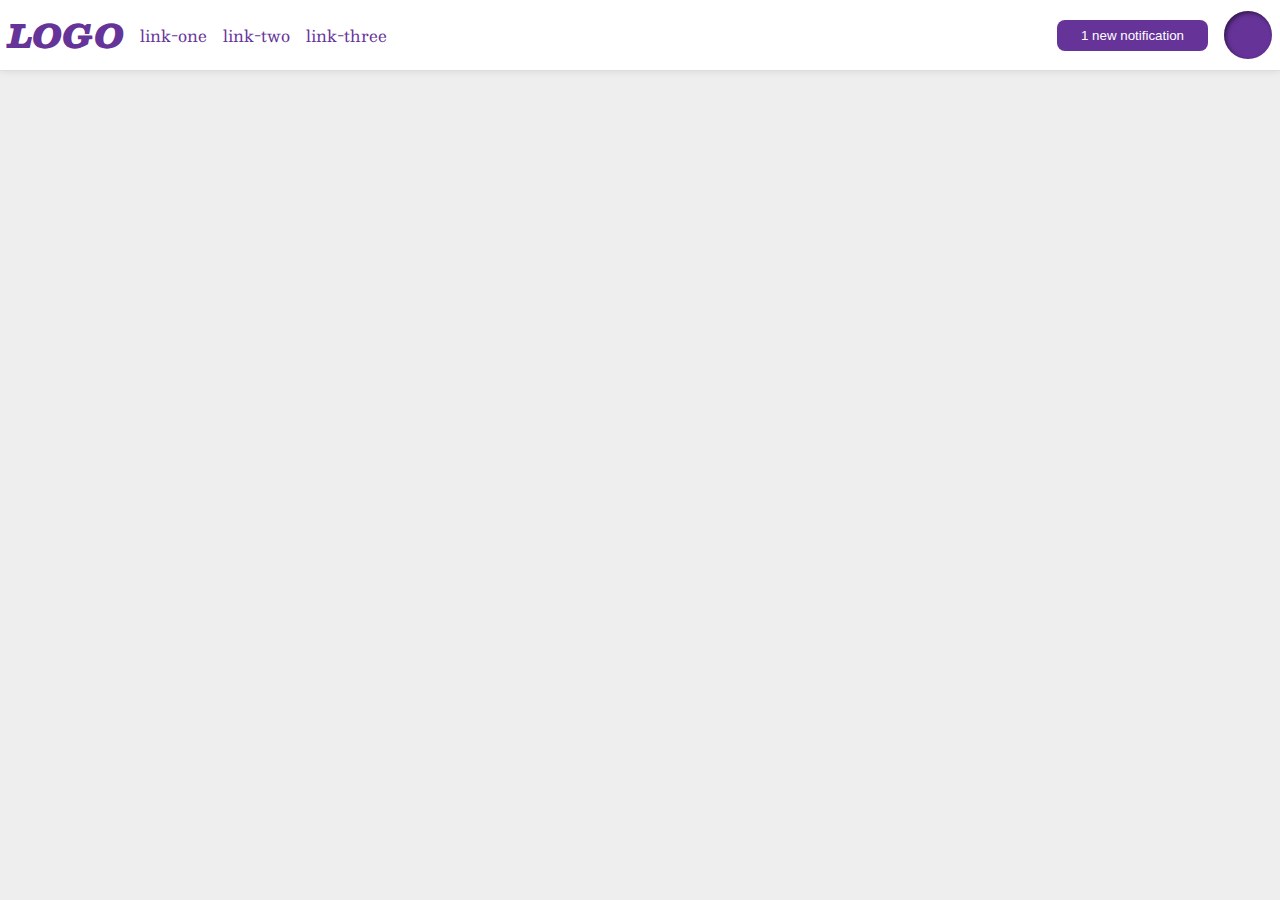
<file: flex/03-flex-header-2/index.html>
<!DOCTYPE html>
<html lang="en">
  <head>
    <meta charset="UTF-8">
    <meta http-equiv="X-UA-Compatible" content="IE=edge">
    <meta name="viewport" content="width=device-width, initial-scale=1.0">
    <title>Flex Header 2</title>
    <link rel="stylesheet" href="style.css">
  </head>
  <body>
    <div class="header">
      <div class="left">
        <div class="logo">
          LOGO
        </div>
        <ul class="links">
          <li><a href="google.com">link-one</a></li>
          <li><a href="google.com">link-two</a></li>
          <li><a href="google.com">link-three</a></li>
        </ul>
      </div>
      <div class="right">
        <button class="notifications">
          1 new notification
        </button>
        <div class="profile-image"></div>
      </div>
    </div>
  </body>
</html>
</file>
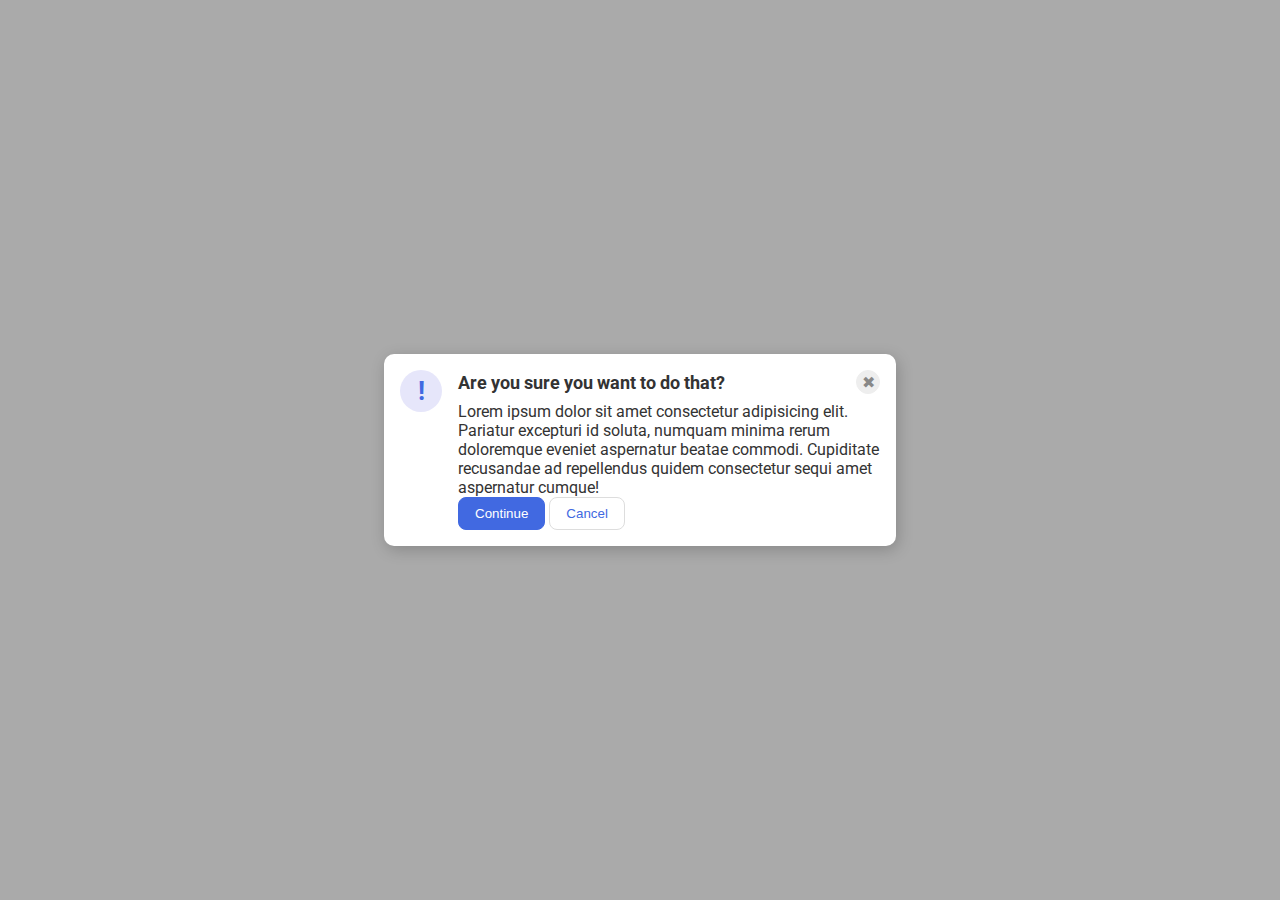
<file: flex/05-flex-modal/index.html>
<!DOCTYPE html>
<html lang="en">
  <head>
    <meta charset="UTF-8">
    <meta http-equiv="X-UA-Compatible" content="IE=edge">
    <meta name="viewport" content="width=device-width, initial-scale=1.0">
    <link rel="stylesheet" href="style.css">
    <title>Modal</title>
  </head>
  <body>
    <div class="modal">
      <div class="icon">!</div>

      <div class="container">
        <div class="header">Are you sure you want to do that?
          <button class="close-button">✖</button>
        </div>
        <div class="text">Lorem ipsum dolor sit amet consectetur adipisicing elit. Pariatur excepturi id soluta, numquam minima rerum doloremque eveniet aspernatur beatae commodi. Cupiditate recusandae ad repellendus quidem consectetur sequi amet aspernatur cumque!</div>
        <button class="continue">Continue</button>
        <button class="cancel">Cancel</button>
      </div>
    </div>
  </body>
</html>
</file>
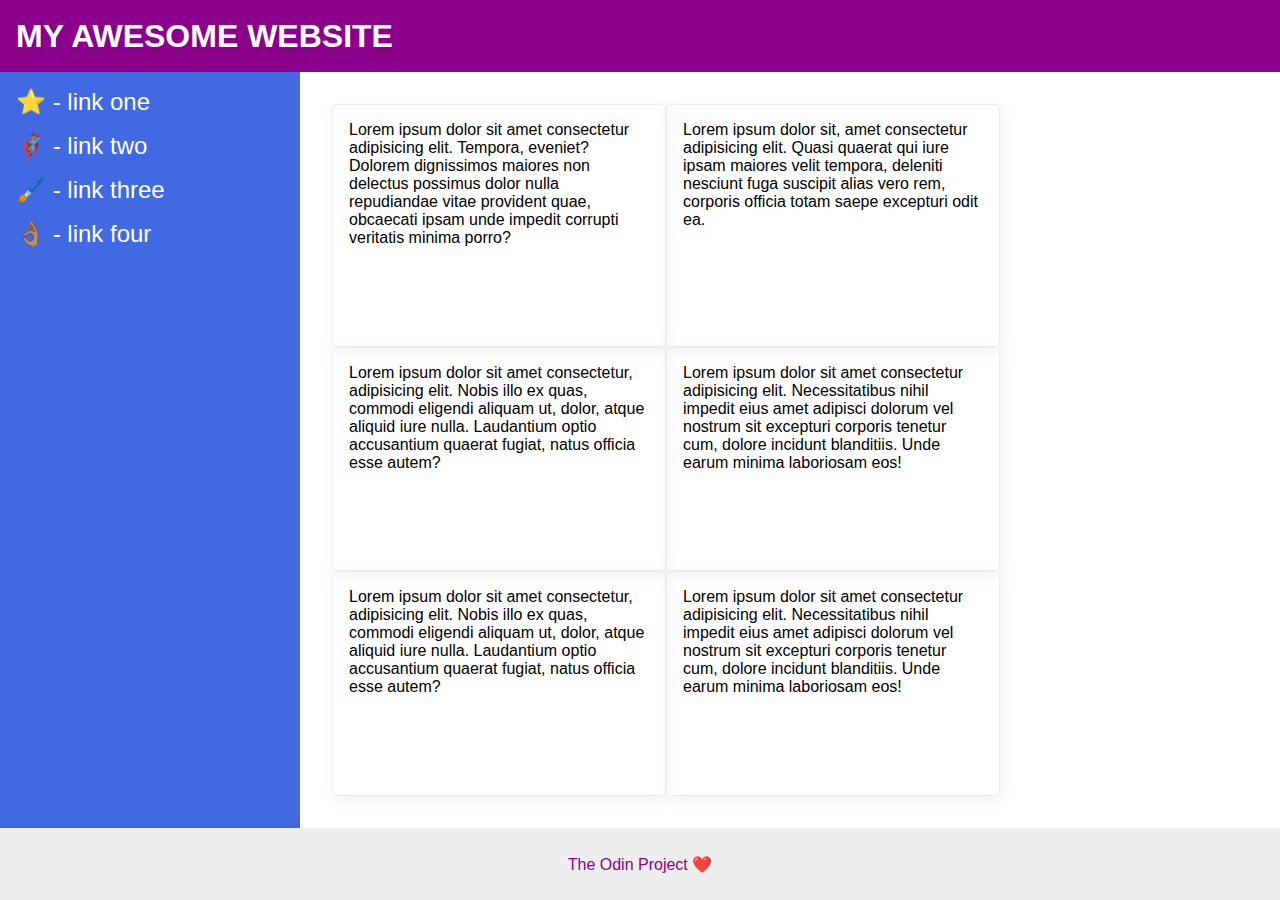
<file: flex/07-flex-layout-2/index.html>
<!DOCTYPE html>
<html lang="en">
  <head>
    <meta charset="UTF-8">
    <meta http-equiv="X-UA-Compatible" content="IE=edge">
    <meta name="viewport" content="width=device-width, initial-scale=1.0">
    <title>The Holy Grail</title>
    <link rel="stylesheet" href="style.css">
  </head>

  <body>
    <div class="header">
      MY AWESOME WEBSITE
    </div>

    <div class="main">
      <div class="sidebar">
        <ul>
          <li><a href="#">⭐ - link one</a></li>
          <li><a href="#">🦸🏽‍♂️ - link two</a></li>
          <li><a href="#">🖌️ - link three</a></li>
          <li><a href="#">👌🏽 - link four</a></li>
        </ul>
      </div>

      <div class="content">
        <div class="card">Lorem ipsum dolor sit amet consectetur adipisicing elit. Tempora, eveniet? Dolorem dignissimos maiores non delectus possimus dolor nulla repudiandae vitae provident quae, obcaecati ipsam unde impedit corrupti veritatis minima porro?</div>
        <div class="card">Lorem ipsum dolor sit, amet consectetur adipisicing elit. Quasi quaerat qui iure ipsam maiores velit tempora, deleniti nesciunt fuga suscipit alias vero rem, corporis officia totam saepe excepturi odit ea.</div>
        <div class="card">Lorem ipsum dolor sit amet consectetur, adipisicing elit. Nobis illo ex quas, commodi eligendi aliquam ut, dolor, atque aliquid iure nulla. Laudantium optio accusantium quaerat fugiat, natus officia esse autem?</div>
        <div class="card">Lorem ipsum dolor sit amet consectetur adipisicing elit. Necessitatibus nihil impedit eius amet adipisci dolorum vel nostrum sit excepturi corporis tenetur cum, dolore incidunt blanditiis. Unde earum minima laboriosam eos!</div>
        <div class="card">Lorem ipsum dolor sit amet consectetur, adipisicing elit. Nobis illo ex quas, commodi eligendi aliquam ut, dolor, atque aliquid iure nulla. Laudantium optio accusantium quaerat fugiat, natus officia esse autem?</div>
        <div class="card">Lorem ipsum dolor sit amet consectetur adipisicing elit. Necessitatibus nihil impedit eius amet adipisci dolorum vel nostrum sit excepturi corporis tenetur cum, dolore incidunt blanditiis. Unde earum minima laboriosam eos!</div>
      </div>
    </div>
      
    <div class="footer">
      The Odin Project ❤️
    </div>
    
  </body>
</html>
</file>
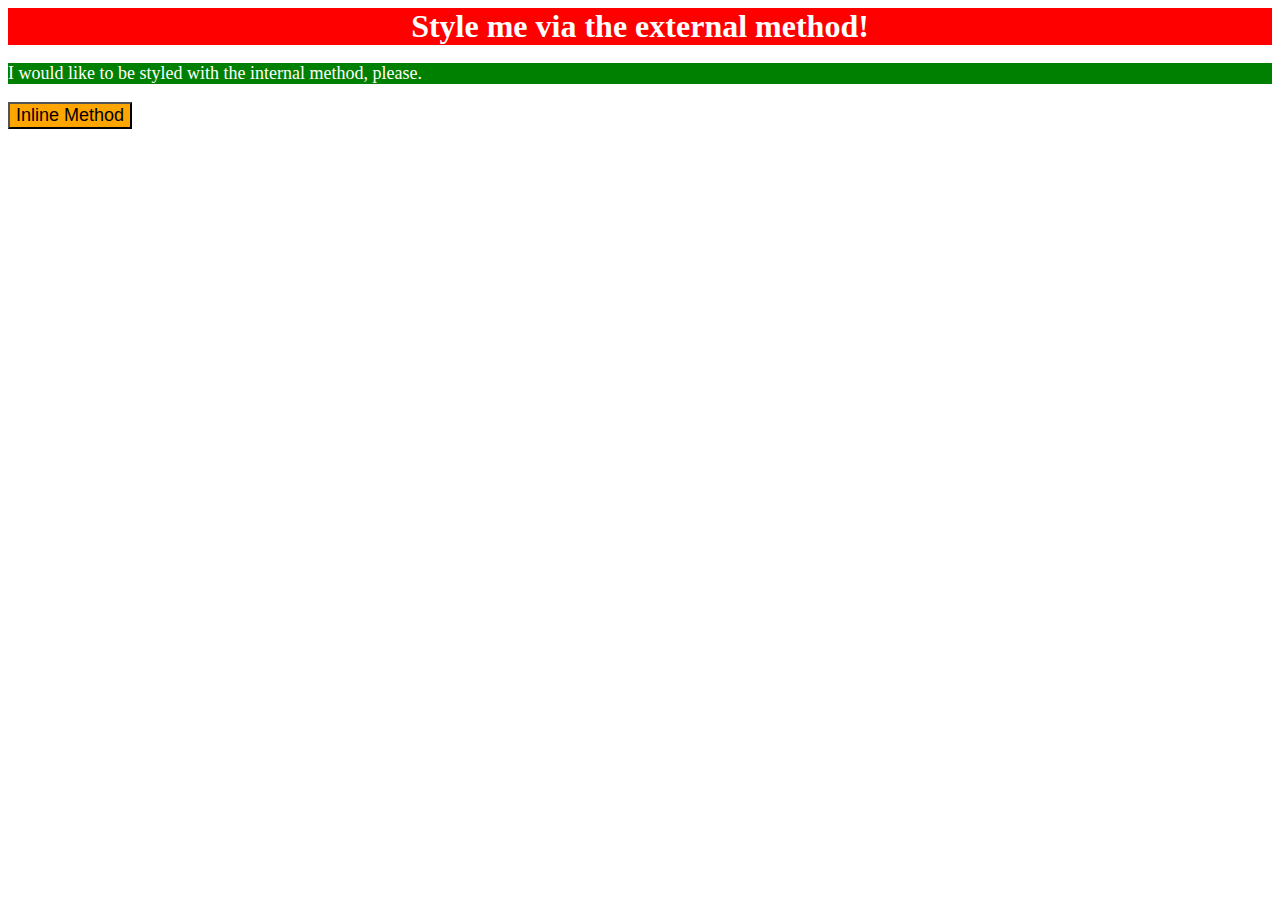
<file: foundations/01-css-methods/index.html>
<!DOCTYPE html>
<html lang="en">
  <head>
    <meta charset="UTF-8">
    <meta http-equiv="X-UA-Compatible" content="IE=edge">
    <meta name="viewport" content="width=device-width, initial-scale=1.0">
    <title>Methods for Adding CSS</title>
    <link rel="stylesheet" href="stylesheet.css"/>
    
    <style>
      p{
        color: white;
        background-color: green;
        font-size: 18px;
      }
    </style>
  </head>
  <body>
    <div>Style me via the external method!</div>
    <p>I would like to be styled with the internal method, please.</p>
    <button style="background-color: orange; font-size: 18px">Inline Method</button>
  </body>
</html>
</file>
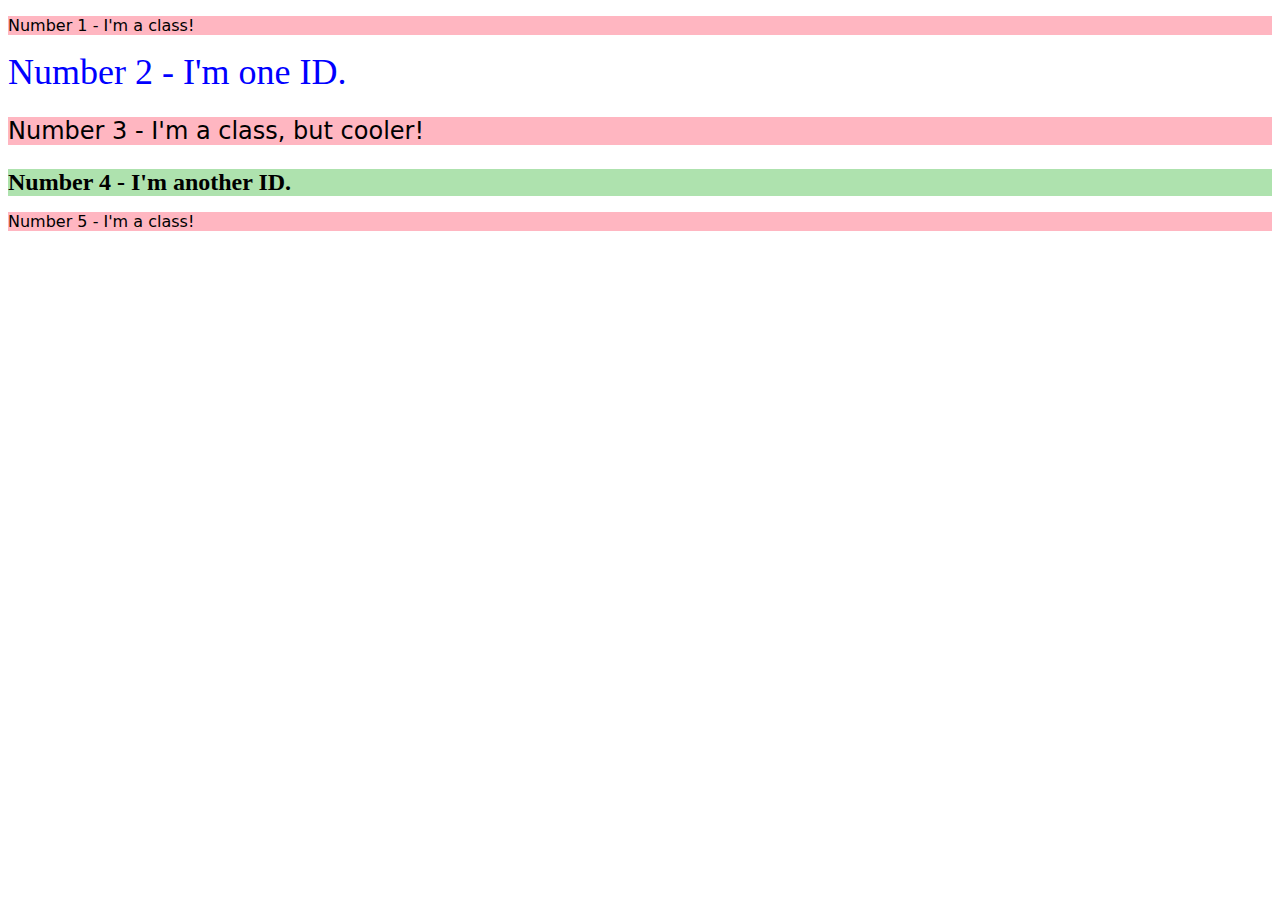
<file: foundations/02-class-id-selectors/index.html>
<!DOCTYPE html>
<html lang="en">
  <head>
    <meta charset="UTF-8">
    <meta http-equiv="X-UA-Compatible" content="IE=edge">
    <meta name="viewport" content="width=device-width, initial-scale=1.0">
    <title>Class and ID Selectors</title>
    <link rel="stylesheet" href="style.css">
  </head>
  <body>
    <p class="odd">Number 1 - I'm a class!</p>
    <div id="num2">Number 2 - I'm one ID.</div>
    <p class="odd sizeFont">Number 3 - I'm a class, but cooler!</p>
    <div class="sizeFont" id="num4">Number 4 - I'm another ID.</div>
    <p class="odd">Number 5 - I'm a class!</p>
  </body>
</html>
</file>
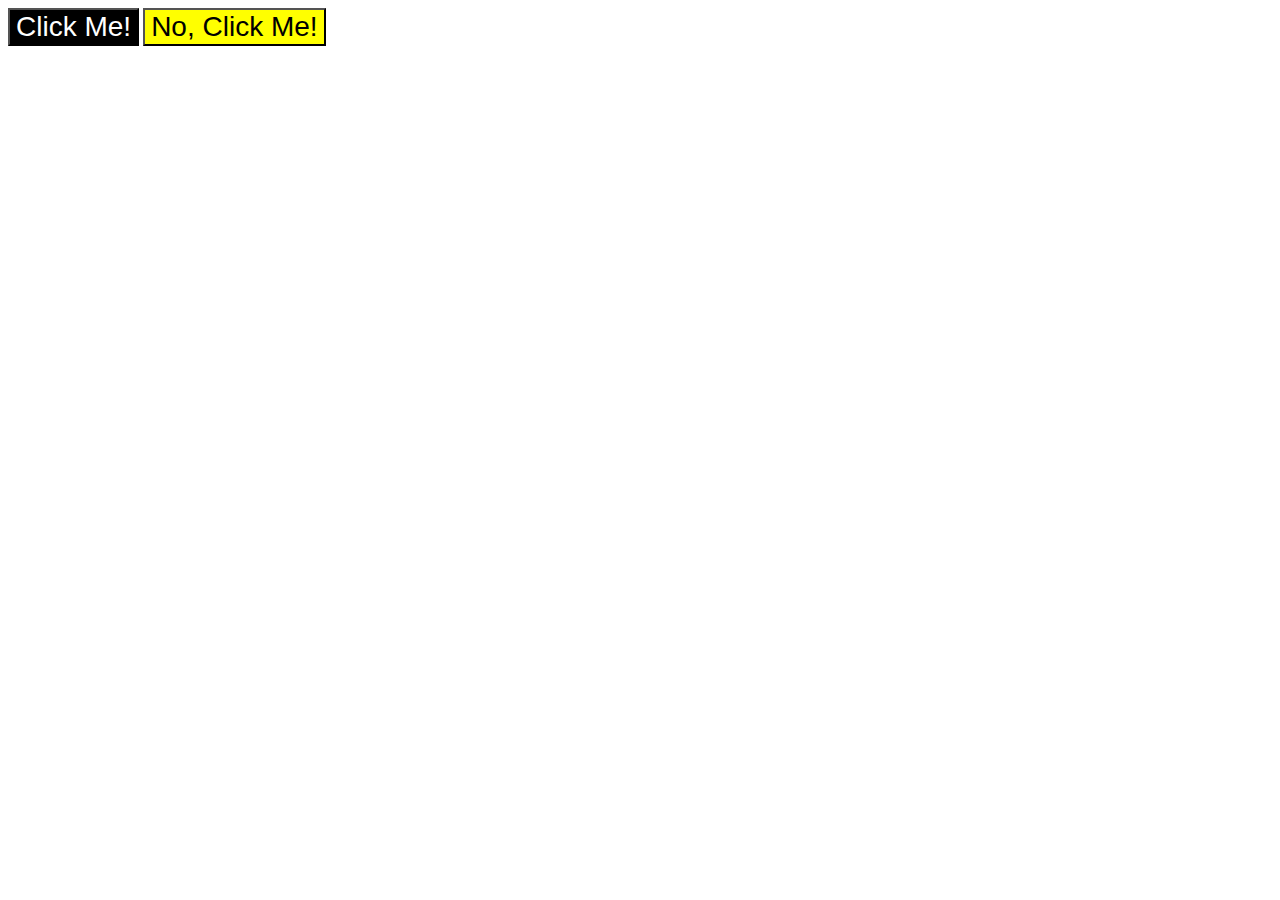
<file: foundations/03-grouping-selectors/index.html>
<!DOCTYPE html>
<html lang="en">
  <head>
    <meta charset="UTF-8">
    <meta http-equiv="X-UA-Compatible" content="IE=edge">
    <meta name="viewport" content="width=device-width, initial-scale=1.0">
    <title>Grouping Selectors</title>
    <link rel="stylesheet" href="style.css">
  </head>
  <body>
    <button class="black-background">Click Me!</button>
    <button class="yellow-background">No, Click Me!</button>
  </body>
</html>
</file>
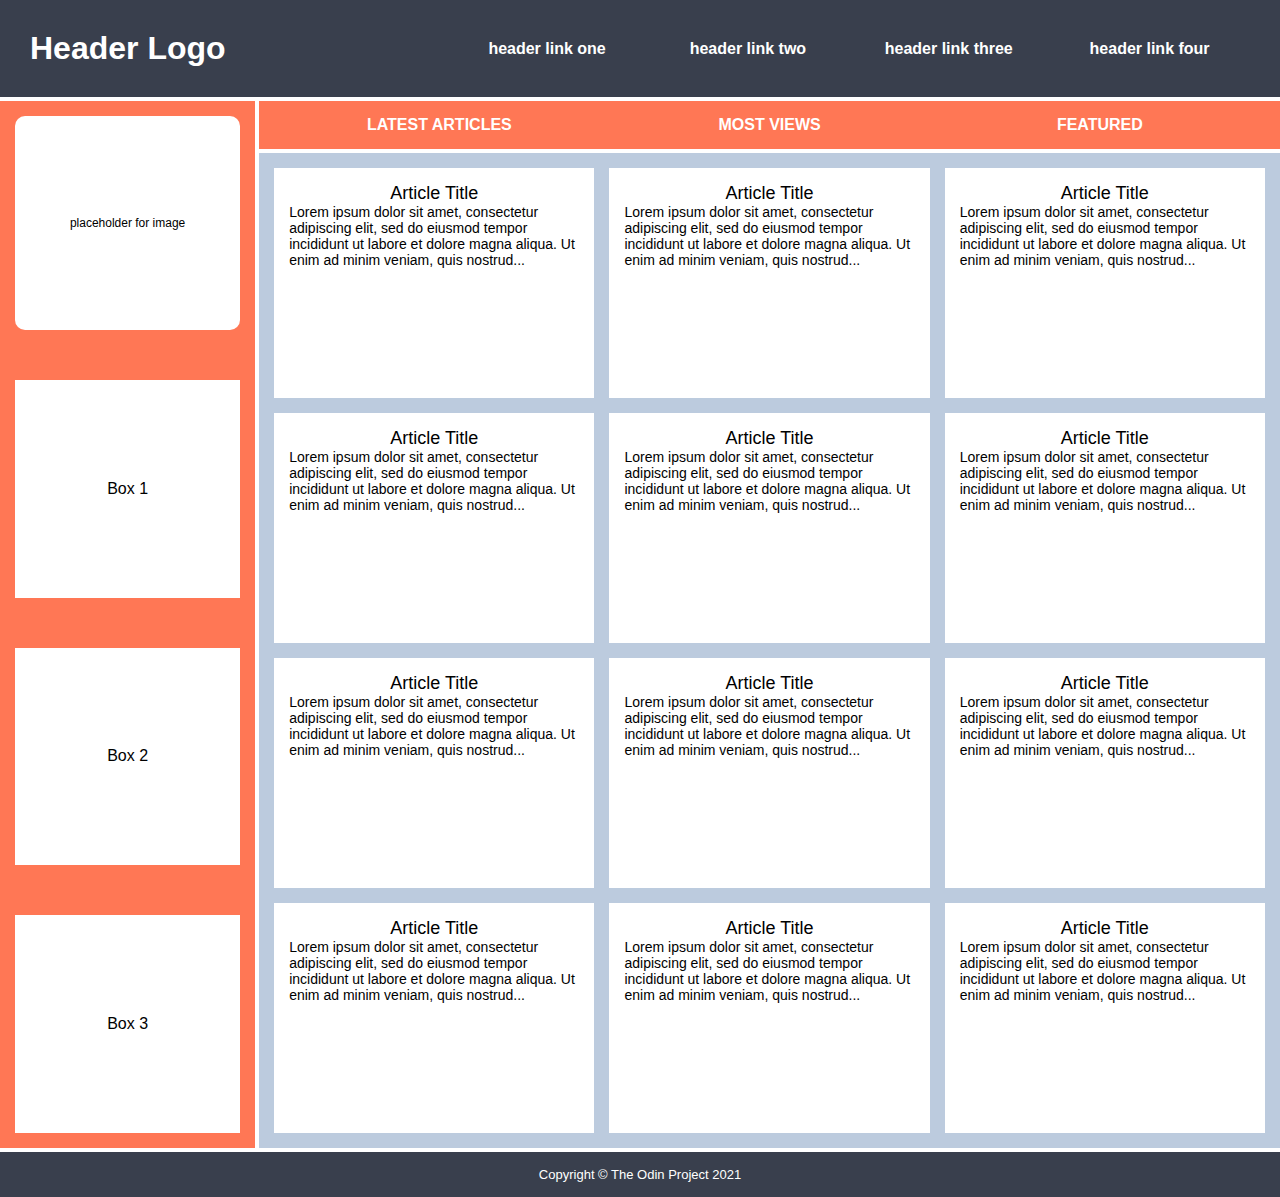
<file: grid/03-grid-layout-3/index.html>
<!DOCTYPE html>
<html lang="en">
  <head>
    <meta charset="UTF-8">
    <meta http-equiv="X-UA-Compatible" content="IE=edge">
    <meta name="viewport" content="width=device-width, initial-scale=1.0">
    <title>Holy Grail Mockup</title>
    <link rel="stylesheet" href="style.css">
  </head>
  <body>
    <div class="container">

      <div class="header">
        <div class="logo">Header Logo</div>
        <div class="menu">
          <ul>
            <li>header link one</li>
            <li>header link two</li>
            <li>header link three</li>
            <li>header link four</li>
          </ul>
        </div>
      </div>

      <div class="sidebar">
        <div class="photo">
          <p>placeholder for image</p>    
        </div>
        <div class="side-content">Box 1</div>
        <div class="side-content">Box 2</div>
        <div class="side-content">Box 3</div>
      </div>

      <div class="nav">
        <ul>
          <li>Latest Articles</li>
          <li>Most Views</li>
          <li>Featured</li>
        </ul>
      </div>

      <div class="article">
        <div class="card">
          <p class="title">Article Title</p>
          <p>Lorem ipsum dolor sit amet, consectetur adipiscing elit, sed do eiusmod tempor incididunt ut labore et dolore magna aliqua. Ut enim ad minim veniam, quis nostrud...</p>
        </div>
        <div class="card">
          <p class="title">Article Title</p>
          <p>Lorem ipsum dolor sit amet, consectetur adipiscing elit, sed do eiusmod tempor incididunt ut labore et dolore magna aliqua. Ut enim ad minim veniam, quis nostrud...</p>
        </div>
        <div class="card">
          <p class="title">Article Title</p>
          <p>Lorem ipsum dolor sit amet, consectetur adipiscing elit, sed do eiusmod tempor incididunt ut labore et dolore magna aliqua. Ut enim ad minim veniam, quis nostrud...</p>
        </div>
        <div class="card">
          <p class="title">Article Title</p>
          <p>Lorem ipsum dolor sit amet, consectetur adipiscing elit, sed do eiusmod tempor incididunt ut labore et dolore magna aliqua. Ut enim ad minim veniam, quis nostrud...</p>
        </div>
        <div class="card">
          <p class="title">Article Title</p>
          <p>Lorem ipsum dolor sit amet, consectetur adipiscing elit, sed do eiusmod tempor incididunt ut labore et dolore magna aliqua. Ut enim ad minim veniam, quis nostrud...</p>
        </div>
        <div class="card">
          <p class="title">Article Title</p>
          <p>Lorem ipsum dolor sit amet, consectetur adipiscing elit, sed do eiusmod tempor incididunt ut labore et dolore magna aliqua. Ut enim ad minim veniam, quis nostrud...</p>
        </div>
        <div class="card">
          <p class="title">Article Title</p>
          <p>Lorem ipsum dolor sit amet, consectetur adipiscing elit, sed do eiusmod tempor incididunt ut labore et dolore magna aliqua. Ut enim ad minim veniam, quis nostrud...</p>
        </div>
        <div class="card">
          <p class="title">Article Title</p>
          <p>Lorem ipsum dolor sit amet, consectetur adipiscing elit, sed do eiusmod tempor incididunt ut labore et dolore magna aliqua. Ut enim ad minim veniam, quis nostrud...</p>
        </div>
        <div class="card">
          <p class="title">Article Title</p>
          <p>Lorem ipsum dolor sit amet, consectetur adipiscing elit, sed do eiusmod tempor incididunt ut labore et dolore magna aliqua. Ut enim ad minim veniam, quis nostrud...</p>
        </div>
        <div class="card">
          <p class="title">Article Title</p>
          <p>Lorem ipsum dolor sit amet, consectetur adipiscing elit, sed do eiusmod tempor incididunt ut labore et dolore magna aliqua. Ut enim ad minim veniam, quis nostrud...</p>
        </div>
        <div class="card">
          <p class="title">Article Title</p>
          <p>Lorem ipsum dolor sit amet, consectetur adipiscing elit, sed do eiusmod tempor incididunt ut labore et dolore magna aliqua. Ut enim ad minim veniam, quis nostrud...</p>
        </div>
        <div class="card">
          <p class="title">Article Title</p>
          <p>Lorem ipsum dolor sit amet, consectetur adipiscing elit, sed do eiusmod tempor incididunt ut labore et dolore magna aliqua. Ut enim ad minim veniam, quis nostrud...</p>
        </div>
      </div>

      <div class="footer">
        <p>Copyright © The Odin Project 2021</p>
      </div>
      
    </div>
  </body>
</html>
</file>
<file: flex/03-flex-header-2/style.css>
/* this is some magical font-importing.  
you'll learn about it later. */
@import url('https://fonts.googleapis.com/css2?family=Besley:ital,wght@0,400;1,900&display=swap');

body {
  margin: 0;
  background: #eee;
  font-family: Besley, serif;
}

.header {
  background: white;
  border-bottom: 1px solid #ddd;
  box-shadow: 0 0 8px rgba(0,0,0,.1);
  display: flex;
  justify-content: space-between;
  padding: 8px;
}

.profile-image {
  background: rebeccapurple;
  box-shadow: inset 2px 2px 4px rgba(0,0,0,.5);
  border-radius: 50%;
  width: 48px;
  height: 48px;
}

.logo {
  color: rebeccapurple;
  font-size: 32px;
  font-weight: 900;
  font-style: italic;
}

button {
  border: none;
  border-radius: 8px;
  background: rebeccapurple;
  color: white;
  padding: 8px 24px;
}

a {
  /* this removes the line under our links */
  text-decoration: none;
  color: rebeccapurple;
}

ul {
  list-style-type: none;
  display: flex;
  margin: 0;
  padding: 0;
  gap: 16px;
}

.left, .right{
  display: flex;
  align-items: center;
  gap: 16px;
}
</file>
<file: flex/05-flex-modal/style.css>
@import url('https://fonts.googleapis.com/css2?family=Roboto:wght@400;700&display=swap');

html, body {
  height: 100%;
}

body {
  font-family: Roboto, sans-serif;
  margin: 0;
  background: #aaa;
  color: #333;
  /* I'll give you this one for free lol */
  display: flex;
  align-items: center;
  justify-content: center;
}

.modal {
  background: white;
  width: 480px;
  border-radius: 10px;
  box-shadow: 2px 4px 16px rgba(0,0,0,.2);
  display: flex;
  gap: 16px;
  padding: 16px;
}

.icon {
  color: royalblue;
  font-size: 26px;
  font-weight: 700;
  background: lavender;
  width: 42px;
  height: 42px;
  border-radius: 50%;
  display: flex;
  align-items: center;
  justify-content: center;
  flex-shrink: 0;
}

.close-button {
  background: #eee;
  border-radius: 50%;
  color: #888;
  font-weight: 400;
  font-size: 16px;
  height: 24px;
  width: 24px;
  display: flex;
  align-items: center;
  justify-content: center;
  border: 1px solid #eee;
  padding: 0;
}

button {
  cursor: pointer;
  padding: 8px 16px;
  border-radius: 8px;
  
}

button.continue {
  background: royalblue;
  border: 1px solid royalblue;
  color: white;
}

button.cancel {
  background: white;
  border: 1px solid #ddd;
  color: royalblue;
}

.header {
  display: flex;
  align-items: center;
  justify-content: space-between;
  font-size: 18px;
  font-weight: 700;
  margin-bottom: 8px;
}
</file>
<file: flex/07-flex-layout-2/style.css>
body {
  font-family: -apple-system, BlinkMacSystemFont, 'Segoe UI', Roboto, Oxygen, Ubuntu, Cantarell, 'Open Sans', 'Helvetica Neue', sans-serif;
  margin: 0;
  min-height: 100vh;
  display: flex;
  flex-direction: column;
}

.header {
  height: 72px;
  background: darkmagenta;
  color: white;
  font-size: 32px;
  font-weight: 900;
  padding: 0 16px;
  display: flex;
  align-items: center;
}

.footer {
  height: 72px;
  background: #eee;
  color: darkmagenta;
  display: flex;
  align-items: center;
  justify-content: center;
}

.main {
  display: flex;
  flex: 1;
}

.content {
  display: flex;
  flex-wrap: wrap;
  padding: 32px;
}

.sidebar {
  width: 300px;
  background: royalblue;
  box-sizing: border-box;
  flex-shrink: 0;
  padding: 16px;
}

ul {
  list-style-type: none;
  margin: 0;
  padding: 0;
}

li {
  margin-bottom: 16px;
}

a {
  font-size: 24px;
  color: #ffffff;
  text-decoration: none;
}

.card {
  border: 1px solid #eee;
  box-shadow: 2px 4px 16px rgba(0,0,0,.06);
  border-radius: 4px;
  padding: 16px;
  width: 300px;
  margin: 16;
}
</file>
<file: foundations/01-css-methods/stylesheet.css>
div{
    color: white;
    background-color: red;
    font-size: 32px;
    font-weight: bold;
    text-align: center;
}
</file>
<file: foundations/02-class-id-selectors/style.css>
.odd{
    background-color: rgb(255, 182, 193);
    font-family: "Verdana", "DejaVu Sans", sans-serif;
}

.sizeFont{
    font-size: 24px;
}

#num2{
    color: rgb(0, 0, 255);
    font-size: 36px;
}

#num4{
    background-color: rgb(174, 226, 174);
    font-weight: bold;
}
</file>
<file: foundations/03-grouping-selectors/style.css>
.black-background{
    background-color: black;
    color: white;
}

.yellow-background{
    background-color: yellow;
}

.black-background,
.yellow-background{
    font-size: 28px;
    font-family: Helvetica, "Times New Roman", sans-serif;
}
</file>
<file: grid/03-grid-layout-3/style.css>
* {
  margin: 0;
  padding: 0;
}

.container {
  text-align: center;
  display: grid;
  grid-template-columns: 1fr 4fr;
  gap: 4px;
}

.container div {
  padding: 15px;
  font-size: 32px;
  font-family: Helvetica;
  font-weight: bold;
  color: white;
}

.header {
  background-color: #393f4d;
  grid-column: 1 / 3;
  display: grid;
  grid-template-columns: 1fr 2fr;
  align-items: center;
}

.logo {
  justify-self: start;
}

.menu > ul {
  display: grid;
  grid-template-columns: repeat(4, 1fr);
  
}

.menu ul,
.menu li {
  font-size: 16px;
}

.sidebar {
  background-color: #FF7755;
  grid-row: 2 / 4;
  display: grid;
  gap: 50px;
}

.sidebar > div {
  display: grid;
  align-items: center;
}

.sidebar .photo {
  background-color: white;
  color: black;
  font-size: 12px;
  font-weight: normal;
  border-radius: 10px;
}


.sidebar .side-content {
  background-color: white;
  color: black;
  font-size: 16px;
  font-weight: normal;
}

.nav {
  background-color: #FF7755;
  grid-column-start: 2;
  display: grid;
  align-items: center;
}

.nav > ul {
  display: grid;
  grid-template-columns: repeat(3, 1fr);
}

.nav ul li {
  font-size: 16px;
  text-transform: uppercase;
}

.article {
  background-color: #bccbde;
  grid-column-start: 2;
  display: grid;
  grid-template-columns: repeat(auto-fit, minmax(250px, 1fr));
  gap: 15px;
}

.article p {
  font-size: 18px;
  font-family: sans-serif;
  color: white;
  text-align: left;
}

.article .card {
  background-color: #FFFFFF;
  color: black;
  text-align: center;
  height: 200px;
}

.card p {
  color: black;
  font-weight: normal;
  font-size: 14px;
}

.card .title {
  font-size: 18px;
  text-align: center;
}

.footer {
  background-color: #393f4d;
  grid-column: 1 / 3;
}

.footer p {
  font-size: 13px;
  font-weight: normal;  
}

li {
  list-style: none;
}
</file>
